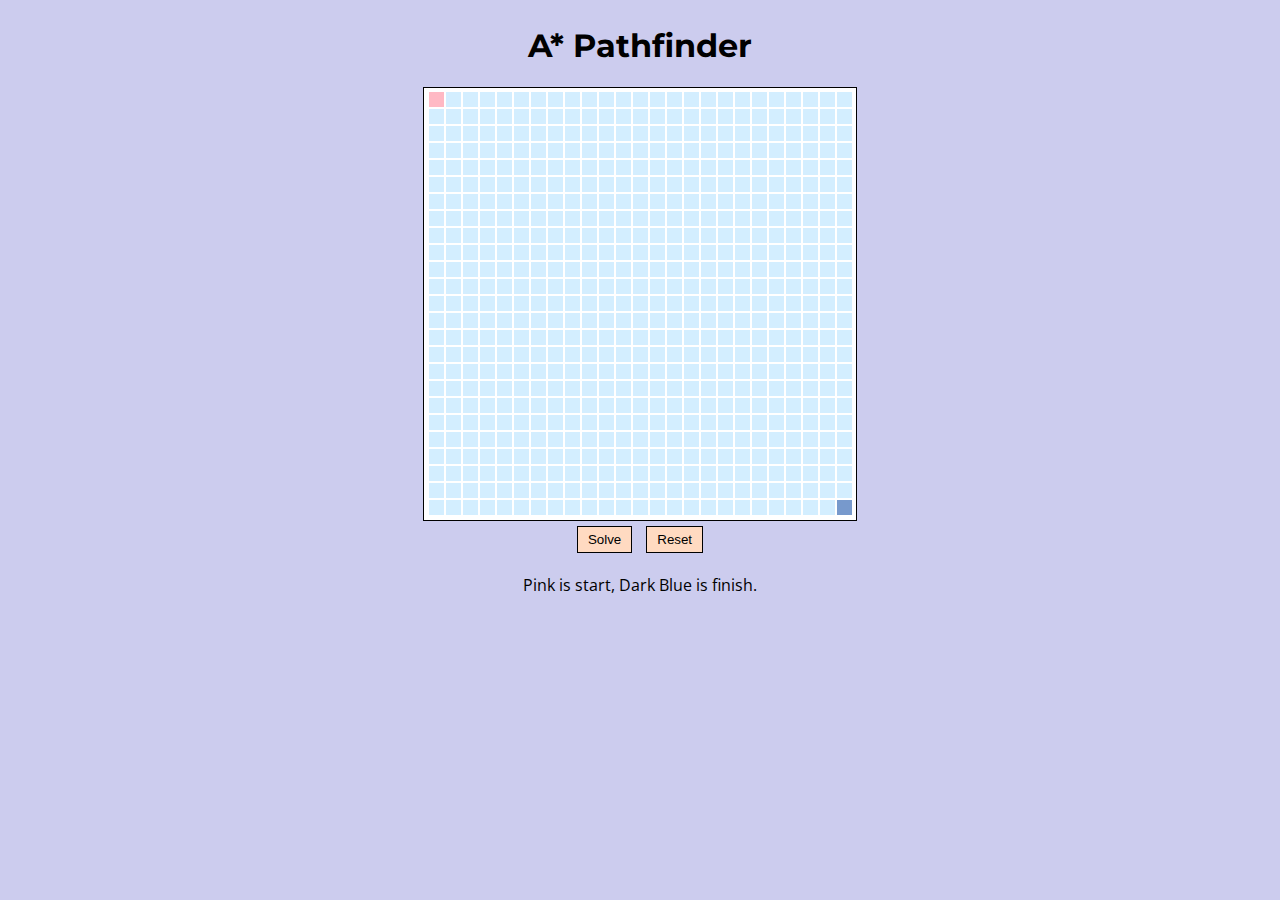
<file: index.html>
<!DOCTYPE html>
<html lang="en-CA">
<head>
    <meta charset="utf-8">
    <title>Path Finder</title>
	<link rel="stylesheet" type="text/css" href="pathfinder.css">
	<link href="https://fonts.googleapis.com/css?family=Montserrat:100&display=swap" rel="stylesheet">
    <link href="https://fonts.googleapis.com/css?family=Open+Sans:300&display=swap" rel="stylesheet">
</head>
<body>
	<h1>A* Pathfinder</h1>

  	<div id="grid">
    	<canvas id="finder" width="425" height="425">
    
    	</canvas>
  	</div>
 	 <div id="buttons">
    	<button class="click" onclick="solveMaze()">Solve</button>
    	<button class="click" onclick="reset()">Reset</button>
  	</div>
    <p id="outcome">Pink is start, Dark Blue is finish.</p>
  	<script type="text/javascript" src="pathfinder.js"></script>
</body>
</html>
</file>
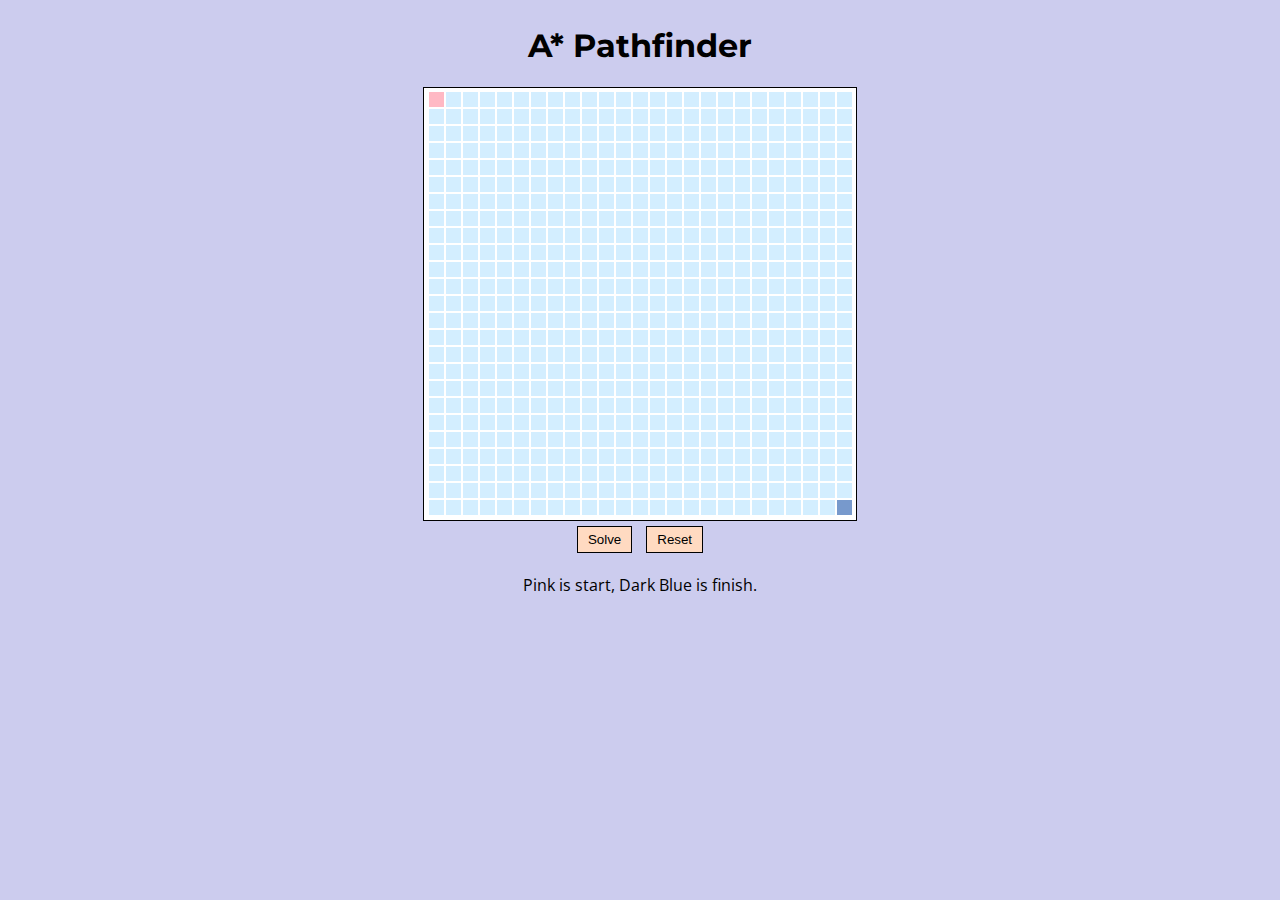
<file: pathfinder.html>
<!DOCTYPE html>
<html lang="en-CA">
<head>
    <meta charset="utf-8">
    <title>Path Finder</title>
	<link rel="stylesheet" type="text/css" href="pathfinder.css">
	<link href="https://fonts.googleapis.com/css?family=Montserrat:100&display=swap" rel="stylesheet">
    <link href="https://fonts.googleapis.com/css?family=Open+Sans:300&display=swap" rel="stylesheet">
</head>
<body>
	<h1>A* Pathfinder</h1>

  	<div id="grid">
    	<canvas id="finder" width="425" height="425">
    
    	</canvas>
  	</div>
 	 <div id="buttons">
    	<button class="click" onclick="solveMaze()">Solve</button>
    	<button class="click" onclick="reset()">Reset</button>
  	</div>
    <p id="outcome">Pink is start, Dark Blue is finish.</p>
  	<script type="text/javascript" src="pathfinder.js"></script>
</body>
</html>
</file>
<file: pathfinder.css>
body {
	padding: 5px 5px 5px 5px;
    margin: 0;
    background-color: #CCCCEE;
    color: #000000;
    font-family: 'Montserrat', sans-serif;
}

h1 {
	text-align: center;
}

#grid {
	display: flex;
	align-items: center;
	justify-content: center;
	padding-left: 2px;
	padding-top: 2px;
	width: 430px;
	height: 430px;
	margin: auto;
	border: 1px solid #000000;
	background-color: #FFFFFF;
}

#finder {
}

#buttons {
	width: 100%;
	text-align: center;
}

.click {
	border: 0.25px solid #000000;
	background-color: #FFDAC1;
	padding: 5px 10px 5px 10px;
	margin: 5px;
}

.click:hover {
	background-color: #FFB7B2;
}

.click:active {
	background-color: #FF9AA2;
}

p {
	text-align: center;
	font-family: 'Open Sans', sans-serif;
}
</file>
